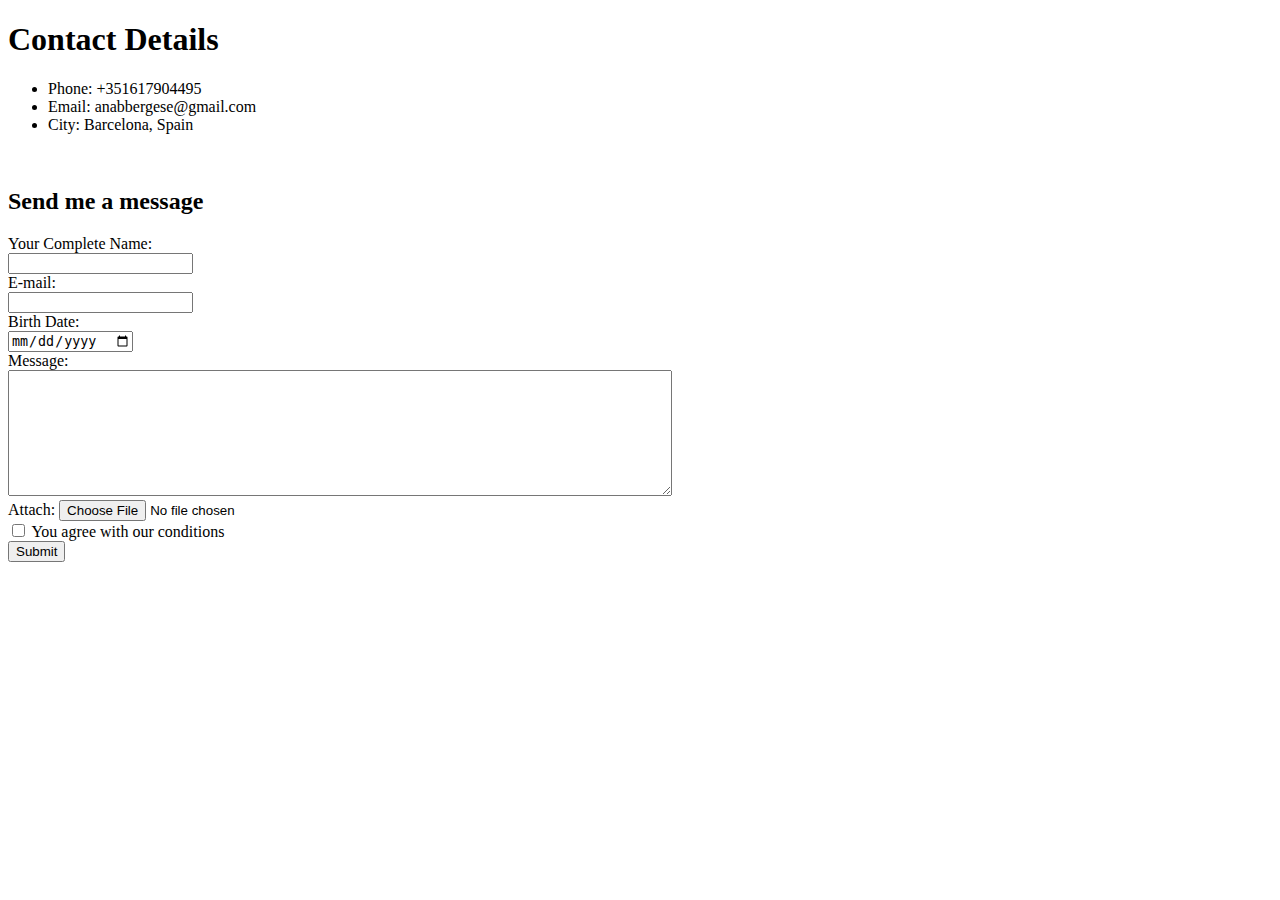
<file: contactme.html>
<!DOCTYPE html>
<html lang="en" dir="ltr">

<head>
  <meta charset="utf-8">
  <title>Contact me</title>
</head>

<body>
  <h1>Contact Details</h1>
  <ul>
    <li>Phone: +351617904495</li>
    <li>Email: anabbergese@gmail.com</li>
    <li>City: Barcelona, Spain</li>
  </ul>
  <br>
  <h2>Send me a message</h2>
  <form action="mailto:anabbergese@gmail.com" method="post" enctype="text/plain">
    <label for="">Your Complete Name:</label><br>
    <input type="text" name="yourName" value="">
    <br>
    <label for="">E-mail:</label><br>
    <input type="email" name="yourEmail" value="">
    <br>
    <label for="">Birth Date:</label>
    <br>
    <input type="date" name="yourDate" value="">
    <br>
    <label for="">Message:</label>
    <br>
    <textarea name="yourMessage" rows="8" cols="80"></textarea>
    <br>
    <label for="">Attach:</label>
    <input type="file" name="yourFile">
    <br>
    <input type="checkbox">
    <label for="">You agree with our conditions</label>
    <br>
    <input type="submit" name="">

  </form>
</body>

</html>
</file>
